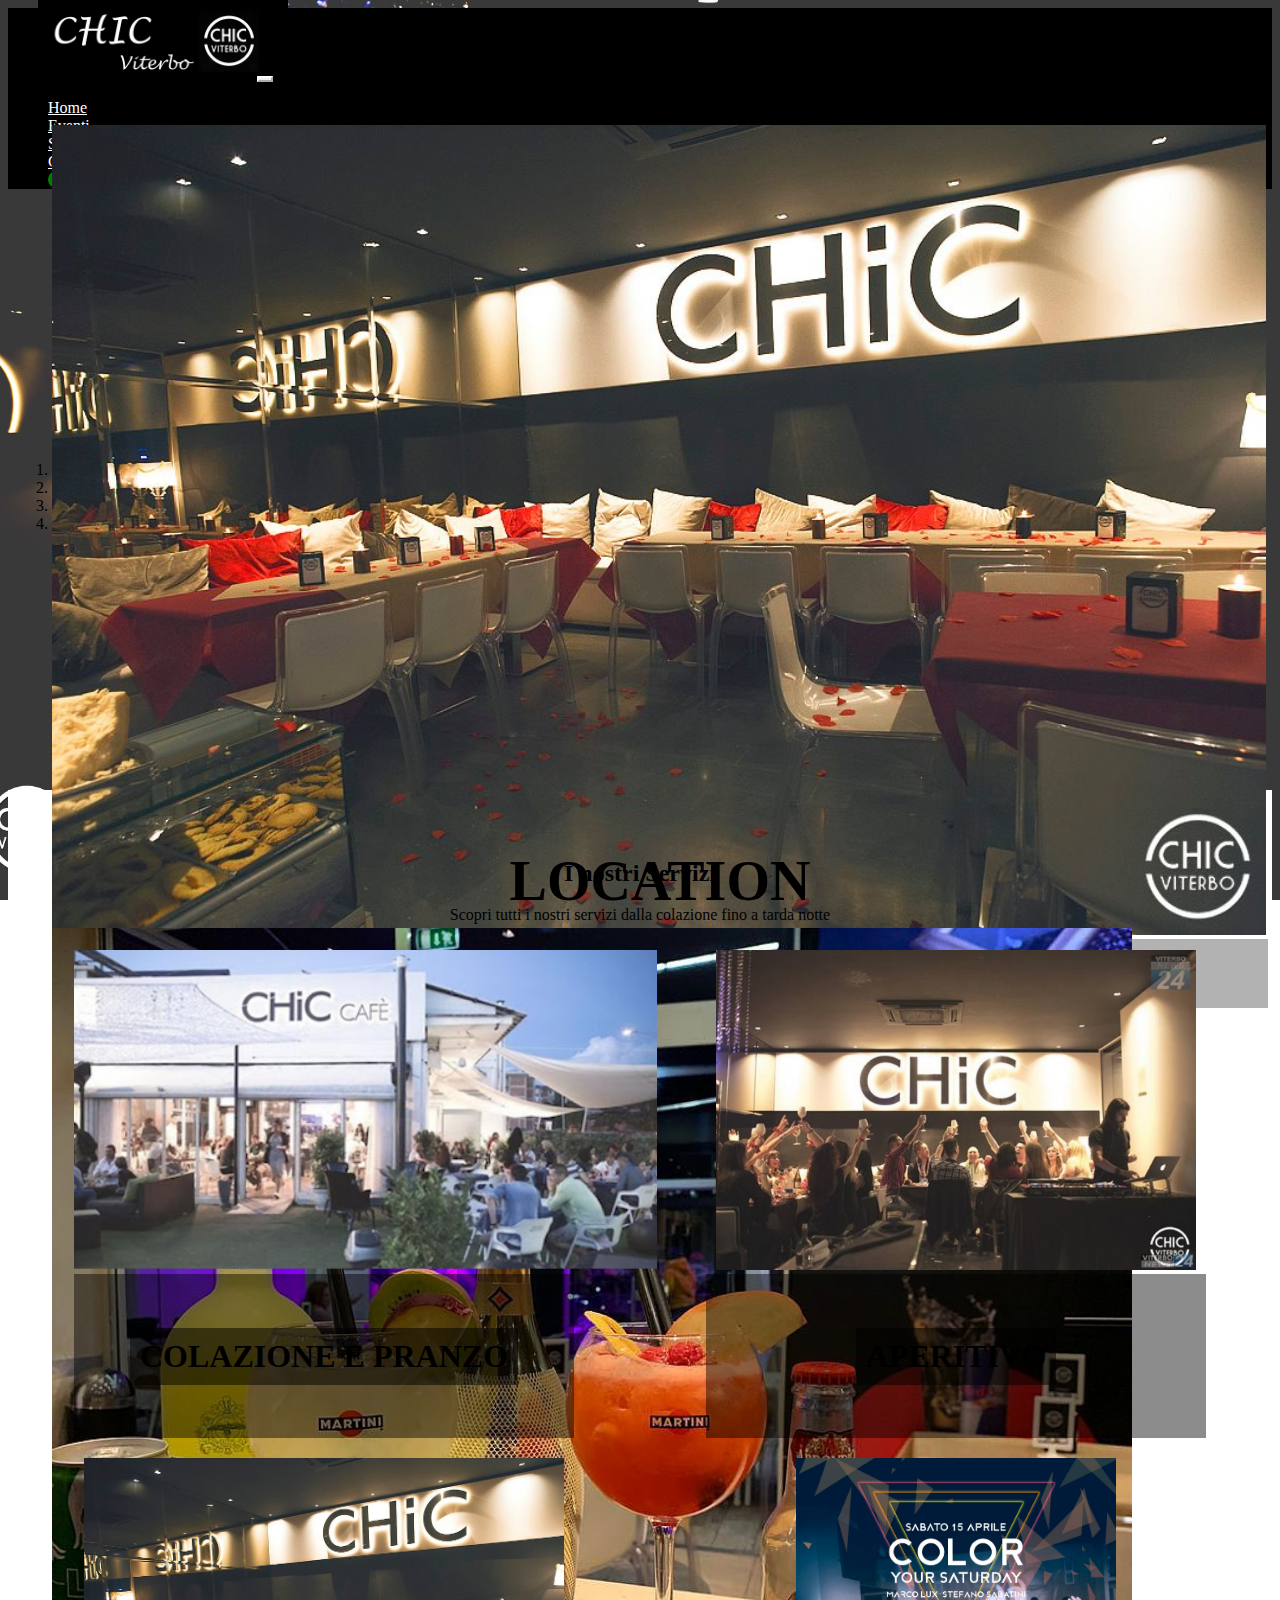
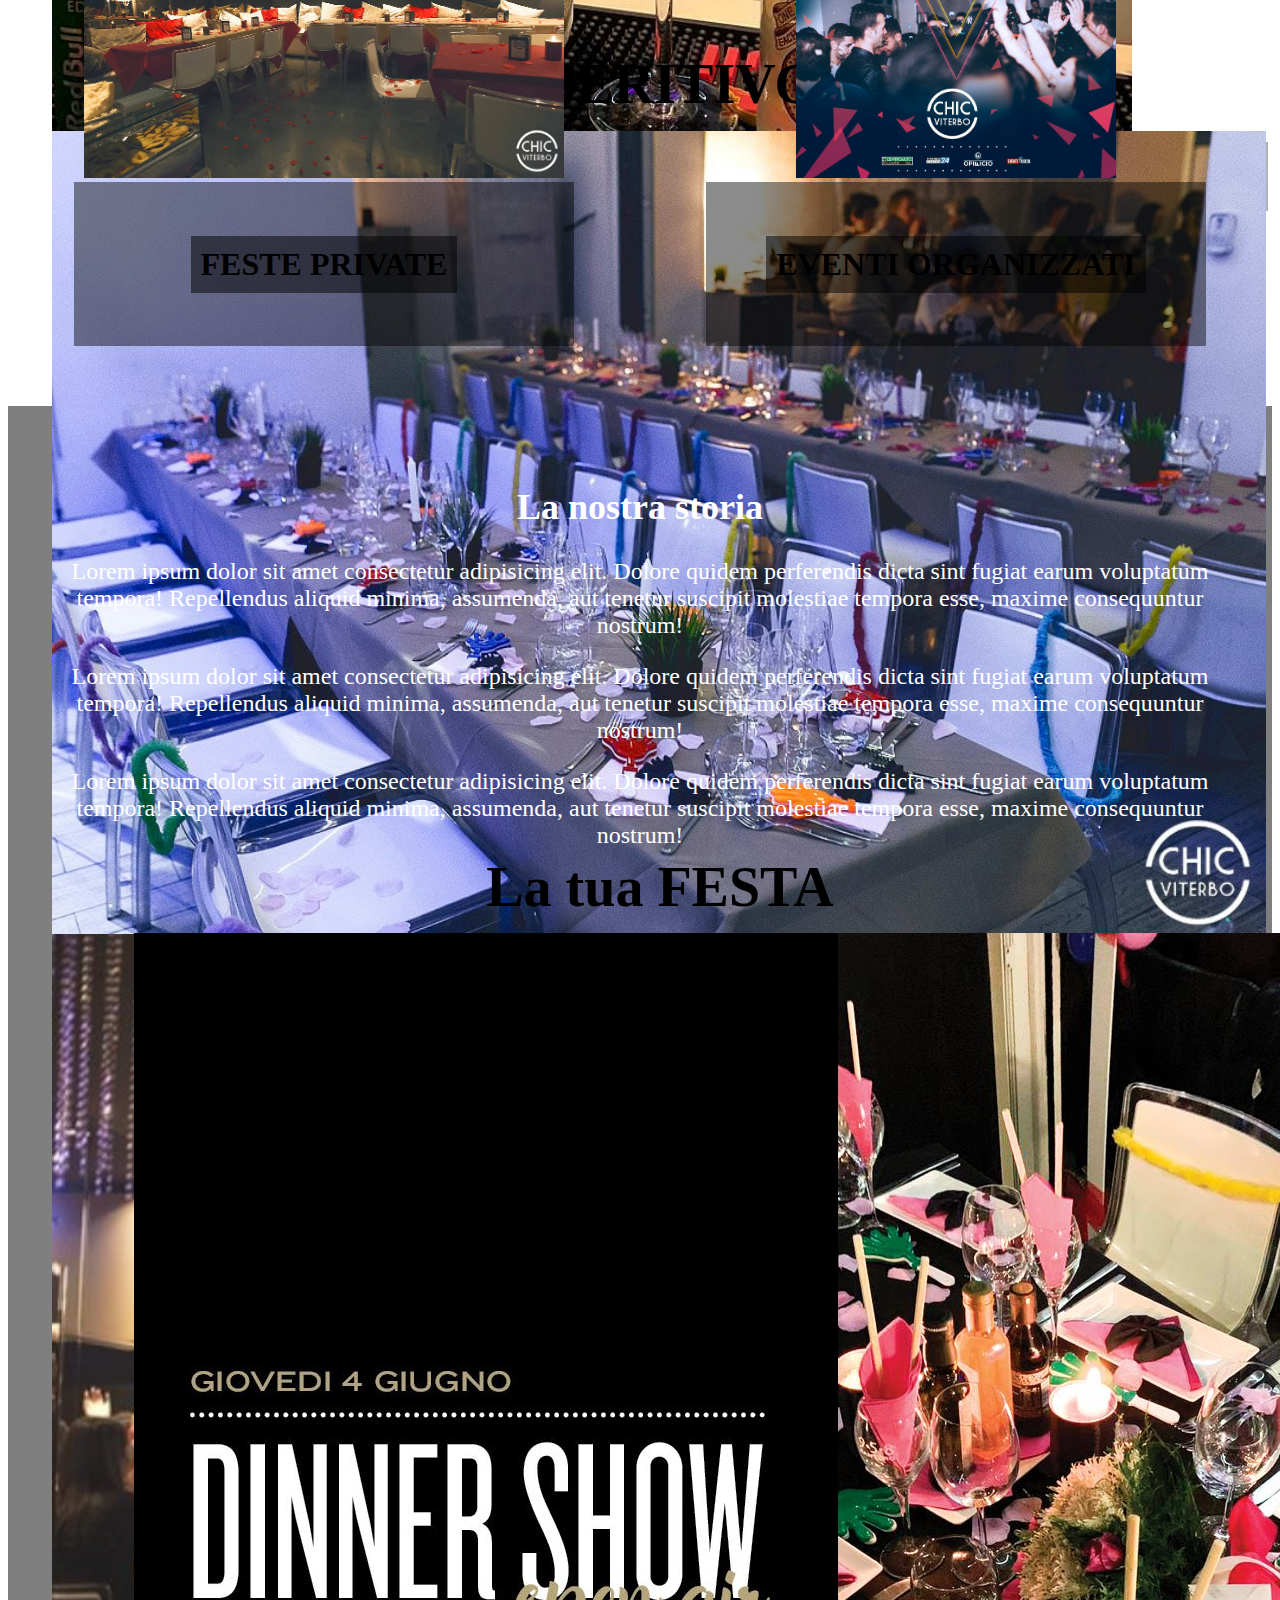
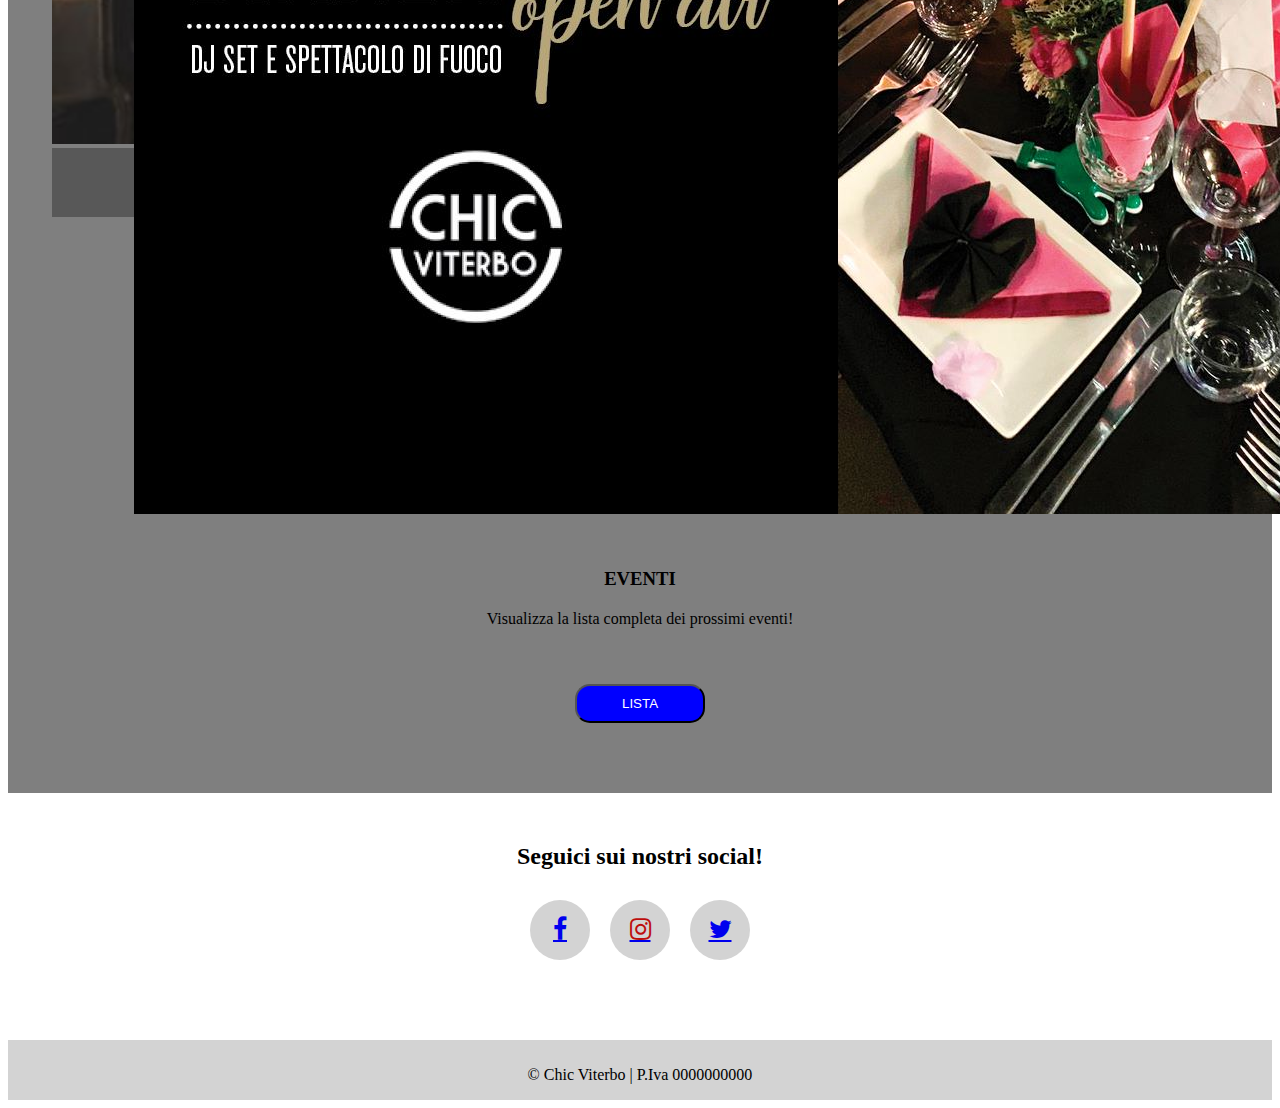
<file: Chic/index.html>
<!DOCTYPE html>
<html lang="en">
<head>
    <meta charset="UTF-8">
    <meta name="viewport" content="width=device-width, initial-scale=1.0">
    <title>Chic Viterbo</title>

    <link rel="stylesheet" href="https://stackpath.bootstrapcdn.com/bootstrap/4.5.0/css/bootstrap.min.css" integrity="sha384-9aIt2nRpC12Uk9gS9baDl411NQApFmC26EwAOH8WgZl5MYYxFfc+NcPb1dKGj7Sk" crossorigin="anonymous">
    <link rel="stylesheet" href="index.css">

    <link rel="stylesheet" href="https://maxcdn.bootstrapcdn.com/font-awesome/4.5.0/css/font-awesome.min.css">
</head>

<body>

    <nav class="navbar navbar-expand-md navbar-dark bg-dark">
        <img class='navbar-brand_img' src="logo.png" />
        <button class="navbar-toggler" type="button" data-toggle="collapse" data-target="#navbarNavDropdown" aria-controls="navbarNavDropdown" aria-expanded="false" aria-label="Toggle navigation">
          <span class="navbar-toggler-icon"></span>
        </button>
        <div class="collapse navbar-collapse" id="navbarNavDropdown">
          <ul class="navbar-nav">
            <li class="nav-item active">
              <a class="nav-link" href="#">Home <span class="sr-only">(current)</span></a>
            </li>
            <li class="nav-item">
              <a class="nav-link" href="#">Eventi</a>
            </li>
            <li class="nav-item">
              <a class="nav-link" href="#">Servizi</a>
            </li>
            <li class="nav-item">
                <a class="nav-link" href="#">Contatti</a>
            </li>
            <li class="nav-item">
                <a class="nav-link call-to-action" href="#">Prenota</a>
            </li>
          </ul>
        </div>
      </nav>

      <div id="carouselExampleCaptions" class="carousel slide" data-ride="carousel">
        <ol class="carousel-indicators">
            <li data-target="#carouselExampleCaptions" data-slide-to="0"></li>
          <li data-target="#carouselExampleCaptions" data-slide-to="1" class="active"></li>
          <li data-target="#carouselExampleCaptions" data-slide-to="2"></li>
          <li data-target="#carouselExampleCaptions" data-slide-to="3"></li>
        </ol>
        <div class="carousel-inner">
            <div class="carousel-item ">
                <img src="foto3.jpg" class="d-block w-100" alt="...">
                <div class="carousel-caption d-none d-md-block">
                  <h3>LOCATION</h3>
                  <p>Passa il tuo tempo nel posto più chic della provincia!</p>
                </div>
              </div>
          <div class="carousel-item active">
            <img src="carousel12.jpg" class="d-block w-100" alt="...">
            <div class="carousel-caption d-none d-md-block">
              <h3>APERITIVO</h3>
              <p>L'aperitivo dello Chic tutti i giorni dalle 18:30</p>
            </div>
          </div>
          <div class="carousel-item">
            <img src="carousel11.jpg" class="d-block w-100" alt="...">
            <div class="carousel-caption d-none d-md-block">
              <h3>La tua FESTA </h3>
              <p>Prenota per organizzare la tua festa di laurea o di compleanno da noi!</p>
            </div>
          </div>
          <div class="carousel-item">
            <img src="foto2.jpg" class="d-block w-100" alt="...">
            <div class="carousel-caption d-none d-md-block">
              <h3>Eventi organizzati da noi</h3>
              <p>Partecipa e resta aggiornato sugli eventi migliori della città!</p>
            </div>
          </div>
        </div>
        
      </div>

      <div class='contenitore-servizi'>
        <h2>I nostri Servizi</h2>
        <p>Scopri tutti i nostri servizi dalla colazione fino a tarda notte</p>
        <div class='contenitore-servizi_contenitore-carte'>
            <div class="card bg-dark text-white card1">
                <img src="carousel2.png" class="card-img card1-img" alt="...">
                <div class="card-img-overlay">
                    <h5 class="card-title">COLAZIONE E PRANZO</h5>
                    <p class="card-text"></p>
                </div>
            </div>
            <div class="card bg-dark text-white">
                <img src="foto2.jpg" class="card-img card1" alt="...">
                <div class="card-img-overlay">
                    <h5 class="card-title">APERITIVO</h5>
                    <p class="card-text"></p>
                </div>
            </div>
            <div class="card bg-dark text-white">
                <img src="foto3.jpg" class="card-img card1" alt="...">
                <div class="card-img-overlay">
                    <h5 class="card-title">FESTE PRIVATE</h5>
                    <p class="card-text"></p>
                </div>
            </div>
            <div class="card bg-dark text-white">
                <img src="carousel13.jpg" class="card-img card1" alt="...">
                <div class="card-img-overlay">
                    <h5 class="card-title">EVENTI ORGANIZZATI</h5>
                    <p class="card-text"></p>
                </div>
            </div>
        </div>
      </div>
      
      <div class='contenitore_descrizione'>
          <h2>La nostra storia</h2>
          <p>Lorem ipsum dolor sit amet consectetur adipisicing elit. Dolore quidem perferendis dicta sint fugiat earum voluptatum tempora! Repellendus aliquid minima, assumenda, aut tenetur suscipit molestiae tempora esse, maxime consequuntur nostrum!</p>
          <p>Lorem ipsum dolor sit amet consectetur adipisicing elit. Dolore quidem perferendis dicta sint fugiat earum voluptatum tempora! Repellendus aliquid minima, assumenda, aut tenetur suscipit molestiae tempora esse, maxime consequuntur nostrum!</p>
          <p>Lorem ipsum dolor sit amet consectetur adipisicing elit. Dolore quidem perferendis dicta sint fugiat earum voluptatum tempora! Repellendus aliquid minima, assumenda, aut tenetur suscipit molestiae tempora esse, maxime consequuntur nostrum!</p>  
      </div>

      <div class='contenitore-eventi'>
        <div class="carta-eventi card mb-3">
            <div class="row no-gutters">
              <div class="col-md-4">
                <img src="eventi1.jpg" class="card-img" alt="...">
              </div>
              <div class="col-md-8">
                <div class="card-body-eventi">
                  <h3 class="card-title">EVENTI</h3>
                  <p class="card-text">Visualizza la lista completa dei prossimi eventi!</p>
                  <button class='bottone-lista-eventi'>LISTA</button>
                </div>
              </div>
            </div>
          </div>
      </div>

      <div class='contenitore-social'>
        <h2>Seguici sui nostri social!</h2>
        <div class='contenitore-social_icone'>
            <a href="#" class="icoFacebook" title="Facebook"><i class="fa fa-facebook"></i></a>
            <a href="#" class="icoInstagram" title="Instagram"><i class="fa fa-instagram"></i></a>
            <a href="#" class="icoTwitter" title="Twitter"><i class="fa fa-twitter"></i></a>      
        </div>
    </div>


    <footer class='footer'>
        <p> © Chic Viterbo | P.Iva 0000000000 </p>
    </footer>



    


    <script src="https://code.jquery.com/jquery-3.5.1.slim.min.js" integrity="sha384-DfXdz2htPH0lsSSs5nCTpuj/zy4C+OGpamoFVy38MVBnE+IbbVYUew+OrCXaRkfj" crossorigin="anonymous"></script>
    <script src="https://cdn.jsdelivr.net/npm/popper.js@1.16.0/dist/umd/popper.min.js"
        integrity="sha384-Q6E9RHvbIyZFJoft+2mJbHaEWldlvI9IOYy5n3zV9zzTtmI3UksdQRVvoxMfooAo"
        crossorigin="anonymous"></script>
    <script src="https://stackpath.bootstrapcdn.com/bootstrap/4.5.0/js/bootstrap.min.js"
        integrity="sha384-OgVRvuATP1z7JjHLkuOU7Xw704+h835Lr+6QL9UvYjZE3Ipu6Tp75j7Bh/kR0JKI"
        crossorigin="anonymous"></script>
</body>
</html>
</file>
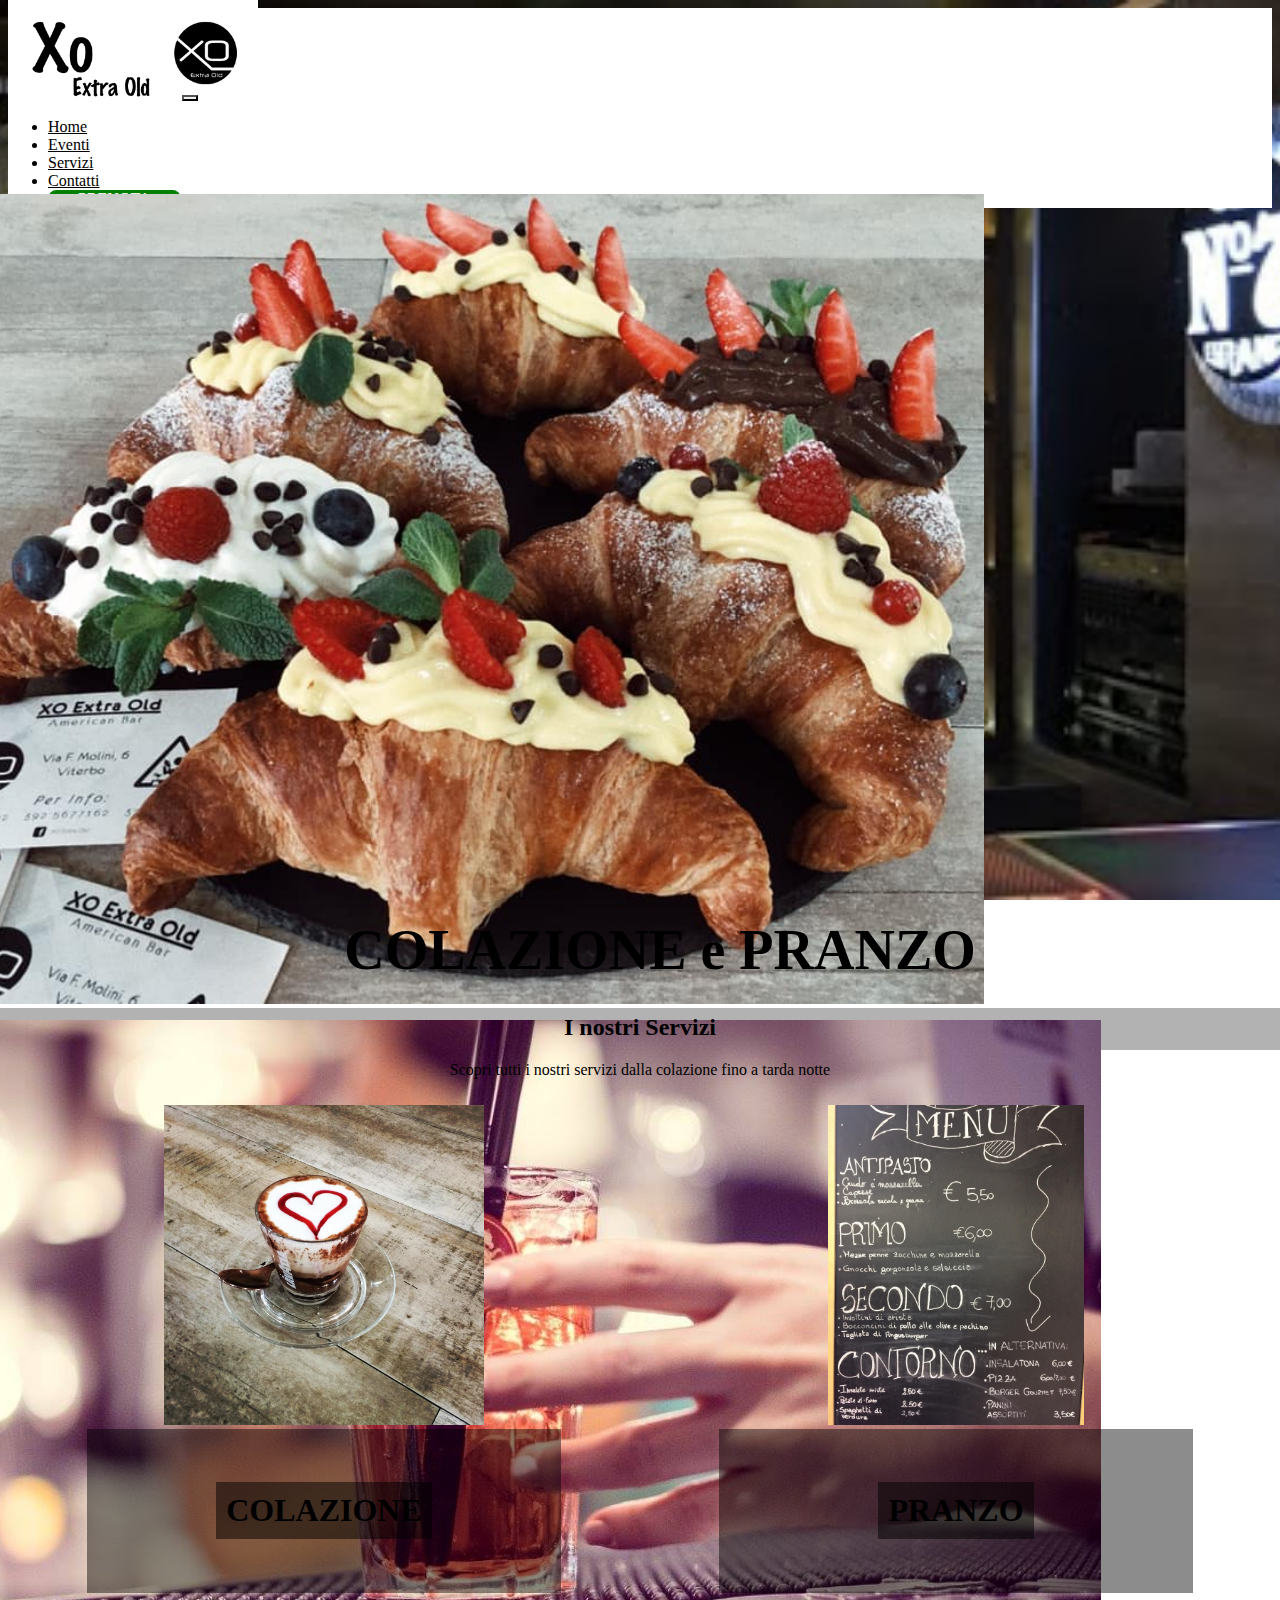
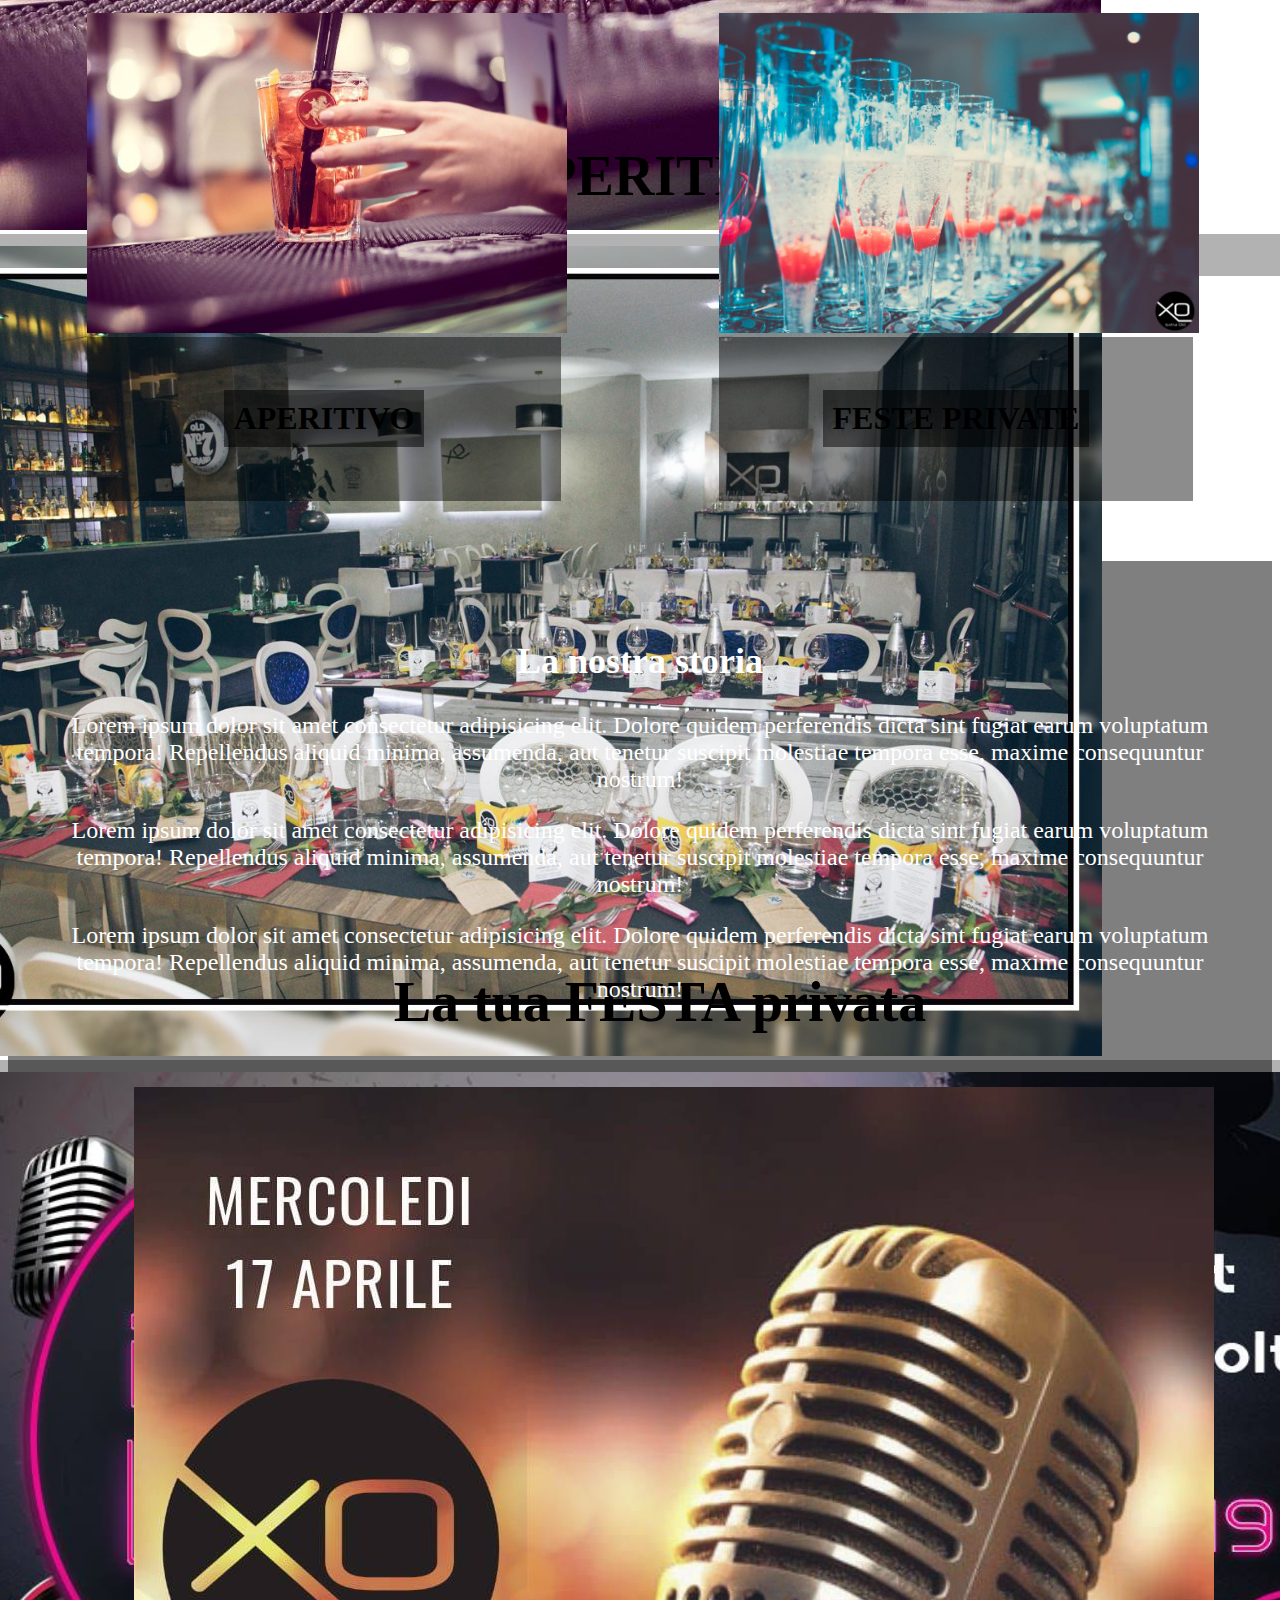
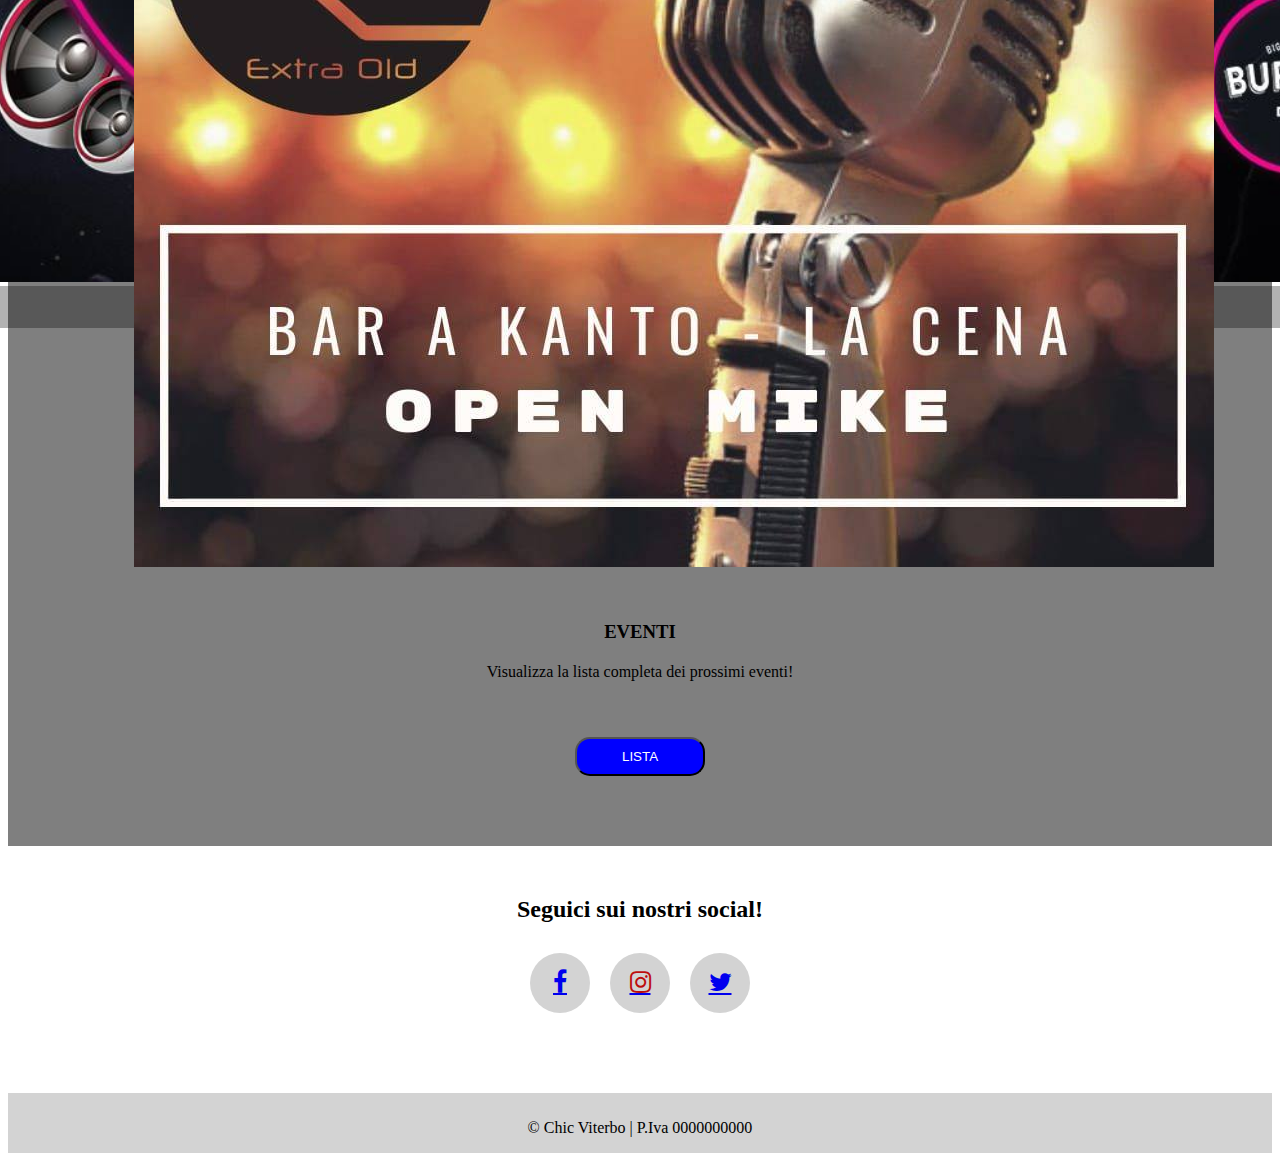
<file: Xo/index.html>
<!DOCTYPE html>
<html lang="en">
<head>
    <meta charset="UTF-8">
    <meta name="viewport" content="width=device-width, initial-scale=1.0">
    <title>Chic Viterbo</title>

    <link rel="stylesheet" href="https://stackpath.bootstrapcdn.com/bootstrap/4.5.0/css/bootstrap.min.css" integrity="sha384-9aIt2nRpC12Uk9gS9baDl411NQApFmC26EwAOH8WgZl5MYYxFfc+NcPb1dKGj7Sk" crossorigin="anonymous">
    <link rel="stylesheet" href="index.css">

    <link rel="stylesheet" href="https://maxcdn.bootstrapcdn.com/font-awesome/4.5.0/css/font-awesome.min.css">
</head>

<body>

    <nav class="navbar navbar-expand-md navbar-light bg-light">
        <img class='navbar-brand_img' src="logo.png" />
        <button class="navbar-toggler" type="button" data-toggle="collapse" data-target="#navbarNavDropdown" aria-controls="navbarNavDropdown" aria-expanded="false" aria-label="Toggle navigation">
          <span class="navbar-toggler-icon"></span>
        </button>
        <div class="collapse navbar-collapse" id="navbarNavDropdown">
          <ul class="navbar-nav">
            <li class="nav-item active">
              <a class="nav-link" href="#">Home <span class="sr-only">(current)</span></a>
            </li>
            <li class="nav-item">
              <a class="nav-link" href="#">Eventi</a>
            </li>
            <li class="nav-item">
              <a class="nav-link" href="#">Servizi</a>
            </li>
            <li class="nav-item">
                <a class="nav-link" href="#">Contatti</a>
            </li>
            <li class="nav-item">
                <a class="nav-link call-to-action" href="#">Prenota</a>
            </li>
          </ul>
        </div>
      </nav>

      <div id="carouselExampleCaptions" class="carousel slide" data-ride="carousel">
        <ol class="carousel-indicators">
            <li data-target="#carouselExampleCaptions" data-slide-to="0" class="active"></li>
          <li data-target="#carouselExampleCaptions" data-slide-to="1"></li>
          <li data-target="#carouselExampleCaptions" data-slide-to="2"></li>
          <li data-target="#carouselExampleCaptions" data-slide-to="3"></li>
        </ol>
        <div class="carousel-inner">
          <div class="carousel-item active">
            <img src="colazione3.jpg" class="d-block w-100" alt="...">
            <div class="carousel-caption d-none d-md-block">
              <h3>COLAZIONE e PRANZO</h3>
              <p></p>
            </div>
          </div>
          <div class="carousel-item">
            <img src="fotoAperitivo2.jpg" class="d-block w-100" alt="...">
            <div class="carousel-caption d-none d-md-block">
              <h3>APERITIVO </h3>
              <p></p>
            </div>
          </div>
          <div class="carousel-item">
            <img src="festa2.jpg" class="d-block w-100" alt="...">
            <div class="carousel-caption d-none d-md-block">
              <h3>La tua FESTA privata</h3>
              <p></p>
            </div>
          </div>
          <div class="carousel-item ">
              <img src="eventi1.jpg" class="d-block w-100" alt="...">
              <div class="carousel-caption d-none d-md-block">
                <h3>EVENTI organizzati da noi!</h3>
                <p></p>
              </div>
            </div>
        </div>
        
      </div>

      <div class='contenitore-servizi'>
        <h2>I nostri Servizi</h2>
        <p>Scopri tutti i nostri servizi dalla colazione fino a tarda notte</p>
        <div class='contenitore-servizi_contenitore-carte'>
            <div class="card bg-dark text-white card1">
                <img src="fotoColazione5.jpg" class="card-img card1-img" alt="...">
                <div class="card-img-overlay">
                    <h5 class="card-title">COLAZIONE</h5>
                    <p class="card-text"></p>
                </div>
            </div>
            <div class="card bg-dark text-white">
                <img src="fotoMenu.jpg" class="card-img card1" alt="...">
                <div class="card-img-overlay">
                    <h5 class="card-title">PRANZO</h5>
                    <p class="card-text"></p>
                </div>
            </div>
            <div class="card bg-dark text-white">
                <img src="fotoAperitivo2.jpg" class="card-img card1" alt="...">
                <div class="card-img-overlay">
                    <h5 class="card-title">APERITIVO</h5>
                    <p class="card-text"></p>
                </div>
            </div>
            <div class="card bg-dark text-white">
                <img src="fotoAperitivo.jpg" class="card-img card1" alt="...">
                <div class="card-img-overlay">
                    <h5 class="card-title">FESTE PRIVATE</h5>
                    <p class="card-text"></p>
                </div>
            </div>
        </div>
      </div>
      
      <div class='contenitore_descrizione'>
          <h2>La nostra storia</h2>
          <p>Lorem ipsum dolor sit amet consectetur adipisicing elit. Dolore quidem perferendis dicta sint fugiat earum voluptatum tempora! Repellendus aliquid minima, assumenda, aut tenetur suscipit molestiae tempora esse, maxime consequuntur nostrum!</p>
          <p>Lorem ipsum dolor sit amet consectetur adipisicing elit. Dolore quidem perferendis dicta sint fugiat earum voluptatum tempora! Repellendus aliquid minima, assumenda, aut tenetur suscipit molestiae tempora esse, maxime consequuntur nostrum!</p>
          <p>Lorem ipsum dolor sit amet consectetur adipisicing elit. Dolore quidem perferendis dicta sint fugiat earum voluptatum tempora! Repellendus aliquid minima, assumenda, aut tenetur suscipit molestiae tempora esse, maxime consequuntur nostrum!</p>  
      </div>

      <div class='contenitore-eventi'>
        <div class="carta-eventi card mb-3">
            <div class="row no-gutters">
              <div class="col-md-4">
                <img src="fotoEventi.jpg" class="card-img" alt="...">
              </div>
              <div class="col-md-8">
                <div class="card-body-eventi">
                  <h3 class="card-title">EVENTI</h3>
                  <p class="card-text">Visualizza la lista completa dei prossimi eventi!</p>
                  <button class='bottone-lista-eventi'>LISTA</button>
                </div>
              </div>
            </div>
          </div>
      </div>

      <div class='contenitore-social'>
        <h2>Seguici sui nostri social!</h2>
        <div class='contenitore-social_icone'>
            <a href="#" class="icoFacebook" title="Facebook"><i class="fa fa-facebook"></i></a>
            <a href="#" class="icoInstagram" title="Instagram"><i class="fa fa-instagram"></i></a>
            <a href="#" class="icoTwitter" title="Twitter"><i class="fa fa-twitter"></i></a>      
        </div>
    </div>


    <footer class='footer'>
        <p> © Chic Viterbo | P.Iva 0000000000 </p>
    </footer>



    


    <script src="https://code.jquery.com/jquery-3.5.1.slim.min.js" integrity="sha384-DfXdz2htPH0lsSSs5nCTpuj/zy4C+OGpamoFVy38MVBnE+IbbVYUew+OrCXaRkfj" crossorigin="anonymous"></script>
    <script src="https://cdn.jsdelivr.net/npm/popper.js@1.16.0/dist/umd/popper.min.js"
        integrity="sha384-Q6E9RHvbIyZFJoft+2mJbHaEWldlvI9IOYy5n3zV9zzTtmI3UksdQRVvoxMfooAo"
        crossorigin="anonymous"></script>
    <script src="https://stackpath.bootstrapcdn.com/bootstrap/4.5.0/js/bootstrap.min.js"
        integrity="sha384-OgVRvuATP1z7JjHLkuOU7Xw704+h835Lr+6QL9UvYjZE3Ipu6Tp75j7Bh/kR0JKI"
        crossorigin="anonymous"></script>
</body>
</html>
</file>
<file: Chic/index.css>
body{
    background-image: url('background.jpg');
    background-repeat: no-repeat;
    background-attachment: fixed;
    background-position: center;
    background-repeat: no-repeat;
    background-size: cover;
}

.navbar{
    background-color: black !important;
}

.navbar-toggler{
    border-color: white !important;
    color: white !important;
    margin-right: 15px;
}


.navbar-collapse{
    justify-content: flex-end;
}

.nav-link{
    color: white;
}

.navbar-brand{
    padding: 10px;
    font-size: 2.5rem;
}
.navbar-brand_img{
    margin: -35px;
    margin-left: 30px;
    width: 250px;
}
.call-to-action{
    background-color: green;
    border-radius: 10px;
    color: white !important;
    padding-left: 30px;
    padding-right: 30px;
    text-transform: uppercase;
}
.nav-item{
    margin-right: 20px;
}

.carousel{
    display: flex;
    justify-content: center;
    align-items: center;
}

.carousel-inner{
    max-height: 65vh;
}
.carousel-item img{
    height: 90vh;
    margin-top: -80px;
}
.carousel-caption{
    height: 100%;
    width: 100%;
    top: 0;
    left: 0;
    right: 0;
    display: flex !important;
    justify-content: center;
    align-items: center;
    flex-direction: column;
    font-size: 1.5rem;
    background-color: rgba(0, 0, 0, 0.3);
}

.carousel-caption h3{
    font-size: 3.5rem;
    margin-bottom: 20px;
    margin-top: -90px;
}

.contenitore-servizi{
    background-color: white;
    text-align: center;
    padding-top: 50px;
    padding-bottom: 50px;
}

.card{
    width: 39vw;
    height: auto;
    margin: 10px
}

.card1{
    height: 320px;
}

.card1-img{
    height: 320px;
}

.card-img-overlay{
    background-color: rgba(0, 0, 0, 0.45);
    display: flex;
    justify-content: center;
    align-items: center;
}

.card-img-overlay h5{
    font-size: 2rem;
    background-color: rgba(0, 0, 0, 0.5);
    padding: 10px
}

.card-img-overlay:hover{
    background-color: rgba(0, 0, 0, 0.85);
}

.contenitore-servizi_contenitore-carte{
    display: flex;
    justify-content: space-around;
    flex-wrap: wrap;
}

.contenitore-social{
    background-color: white;
    padding-top: 30px;
    display: flex;
    justify-content: center;
    align-items: center;
    flex-direction: column;
    padding-bottom: 20px;
}
.contenitore-social_icone{
    display: flex;
    justify-content: center;
    align-items: center;
}
.contenitore-social_icone a{
    margin: 10px
}
.icoFacebook:hover, .icoTwitter:hover {
	background-color:#3B5998;
}
.icoInstagram:hover{
    background-color: rgb(189, 13, 13);
}
.icoFacebook:hover i , .icoInstagram:hover i, .icoTwitter:hover i{
	color:#fff;
}
.icoInstagram i{
    color: rgb(189, 13, 13);
}

.icoFacebook, .icoInstagram, .icoTwitter {
    display:flex;
    text-align: center;
    align-items: center;
    justify-content: center;
	position:relative;
	margin:0 auto 0 auto;
	-moz-border-radius:50%;
	-webkit-border-radius:50%;
	border-radius:50%;
	text-align:center;
	width: 60px;
	height: 60px;
	font-size:25px;
	background-color: #D3D3D3;
}
.icoFacebook i , .icoInstagram i, .icoTwitter i{
	margin:0;
	line-height:50px;
	text-align: center;
}

.contenitore_descrizione{
    padding: 50px;
    text-align: center;
    color: white;
    font-size: 1.5rem;
    background-color: rgba(0, 0, 0, 0.5);
}


.footer{
    margin-top: 50px;
    height: 60px;
    background-color: lightgrey;
    display: flex;
    justify-content: center;
    align-items: flex-end;
}


.navbar-brand {
    color: darkblue !important;
    text-shadow: 1px 1px 10px lightblue, 0 0 25px lightblue, 0 0 10px blue;
  }

.contenitore-eventi{
    display: flex;
    justify-content: center;
    align-items: center;
    padding-bottom: 30px;
    background-color: rgba(0, 0, 0, 0.5);
}

.carta-eventi{
    width: 80%;
}

.card-body-eventi{
    text-align: center;
    padding: 30px;
}

.card-body-eventi h3{
    margin: 20px;
}

.bottone-lista-eventi{
    border-radius: 15px;
    margin-top: 40px;
    padding: 10px;
    background-color: blue;
    color: white;
    width: 130px;
}

.bottone-lista-eventi:hover{
    transform: scale(1.2);
    background-color: darkblue;
}


@media (max-width: 676px) {

    *{
        overflow-x: hidden;
        overflow-y: auto;
    }

    .navbar-brand_img{
        transform: scale(0.70);
        margin-left: -40px;
    }

    .carousel{
        height: 40vh;
    }

    .carousel-item img{
        height: 55vh;
    }

    .card{
        width: 80vw;
        overflow: hidden;
    }

}
</file>
<file: Xo/index.css>
body{
    background-image: url('background.jpg');
    background-repeat: no-repeat;
    background-attachment: fixed;
    background-position: center;
    background-repeat: no-repeat;
    background-size: cover;
}

.navbar{
    background-color: white !important;
}

.navbar-toggler{
    border-color: black !important;
    color: black;
}

.navbar-collapse{
    justify-content: flex-end;
}

.nav-link{
    color: black;
}

.navbar-brand{
    padding: 10px;
    font-size: 2.5rem;
}
.navbar-brand_img{
    margin: -80px;
    margin-left: 0px;
    width: 250px;
}
.call-to-action{
    background-color: green;
    border-radius: 10px;
    color: white !important;
    padding-left: 30px;
    padding-right: 30px;
    text-transform: uppercase;
}
.nav-item{
    margin-right: 20px;
}

.carousel{
    display: flex;
    justify-content: center;
    align-items: center;
}

.carousel-inner{
    max-height: 80vh;
}
.carousel-item img{
    height: 90vh;
    margin-top: -30px;
}
.carousel-caption{
    height: 100%;
    width: 100%;
    top: 0;
    left: 0;
    right: 0;
    display: flex !important;
    justify-content: center;
    align-items: center;
    flex-direction: column;
    font-size: 1.5rem;
    background-color: rgba(0, 0, 0, 0.3);
}

.carousel-caption h3{
    font-size: 3.5rem;
    margin-bottom: 20px;
    margin-top: -90px;
}

.contenitore-servizi{
    background-color: rgba(255, 255, 255, 0.97);
    text-align: center;
    padding-top: 50px;
    padding-bottom: 50px;
}

.card{
    width: 37vw;
    height: auto;
    margin: 10px
}

.card1{
    height: 320px;
}

.card1-img{
    height: 320px;
}

.card-img-overlay{
    background-color: rgba(0, 0, 0, 0.45);
    display: flex;
    justify-content: center;
    align-items: center;
}

.card-img-overlay h5{
    font-size: 2rem;
    background-color: rgba(0, 0, 0, 0.5);
    padding: 10px
}

.card-img-overlay:hover{
    background-color: rgba(0, 0, 0, 0.85);
}

.contenitore-servizi_contenitore-carte{
    display: flex;
    justify-content: space-around;
    flex-wrap: wrap;
}

.contenitore-social{
    background-color: white;
    padding-top: 30px;
    display: flex;
    justify-content: center;
    align-items: center;
    flex-direction: column;
    padding-bottom: 20px;
}
.contenitore-social_icone{
    display: flex;
    justify-content: center;
    align-items: center;
}
.contenitore-social_icone a{
    margin: 10px
}
.icoFacebook:hover, .icoTwitter:hover {
	background-color:#3B5998;
}
.icoInstagram:hover{
    background-color: rgb(189, 13, 13);
}
.icoFacebook:hover i , .icoInstagram:hover i, .icoTwitter:hover i{
	color:#fff;
}
.icoInstagram i{
    color: rgb(189, 13, 13);
}

.icoFacebook, .icoInstagram, .icoTwitter {
    display:flex;
    text-align: center;
    align-items: center;
    justify-content: center;
	position:relative;
	margin:0 auto 0 auto;
	-moz-border-radius:50%;
	-webkit-border-radius:50%;
	border-radius:50%;
	text-align:center;
	width: 60px;
	height: 60px;
	font-size:25px;
	background-color: #D3D3D3;
}
.icoFacebook i , .icoInstagram i, .icoTwitter i{
	margin:0;
	line-height:50px;
	text-align: center;
}

.contenitore_descrizione{
    padding: 50px;
    text-align: center;
    color: white;
    font-size: 1.5rem;
    background-color: rgba(0, 0, 0, 0.5);
}


.footer{
    margin-top: 50px;
    height: 60px;
    background-color: lightgrey;
    display: flex;
    justify-content: center;
    align-items: flex-end;
}


.navbar-brand {
    color: darkblue !important;
    text-shadow: 1px 1px 10px lightblue, 0 0 25px lightblue, 0 0 10px blue;
  }

.contenitore-eventi{
    display: flex;
    justify-content: center;
    align-items: center;
    padding-bottom: 30px;
    background-color: rgba(0, 0, 0, 0.5);
}

.carta-eventi{
    width: 80%;
}

.card-body-eventi{
    text-align: center;
    padding: 30px;
}

.card-body-eventi h3{
    margin: 20px;
}

.bottone-lista-eventi{
    border-radius: 15px;
    margin-top: 40px;
    padding: 10px;
    background-color: blue;
    color: white;
    width: 130px;
}

.bottone-lista-eventi:hover{
    transform: scale(1.2);
    background-color: darkblue;
}

@media (max-width: 676px) {

    *{
        overflow-x: hidden;
        overflow-y: auto;
    }

    .navbar-brand_img{
        transform: scale(0.70);
        margin-left: -40px;
    }

    .carousel{
        height: 40vh;
    }

    .card{
        width: 80vw;
        overflow: hidden;
    }

}
</file>
